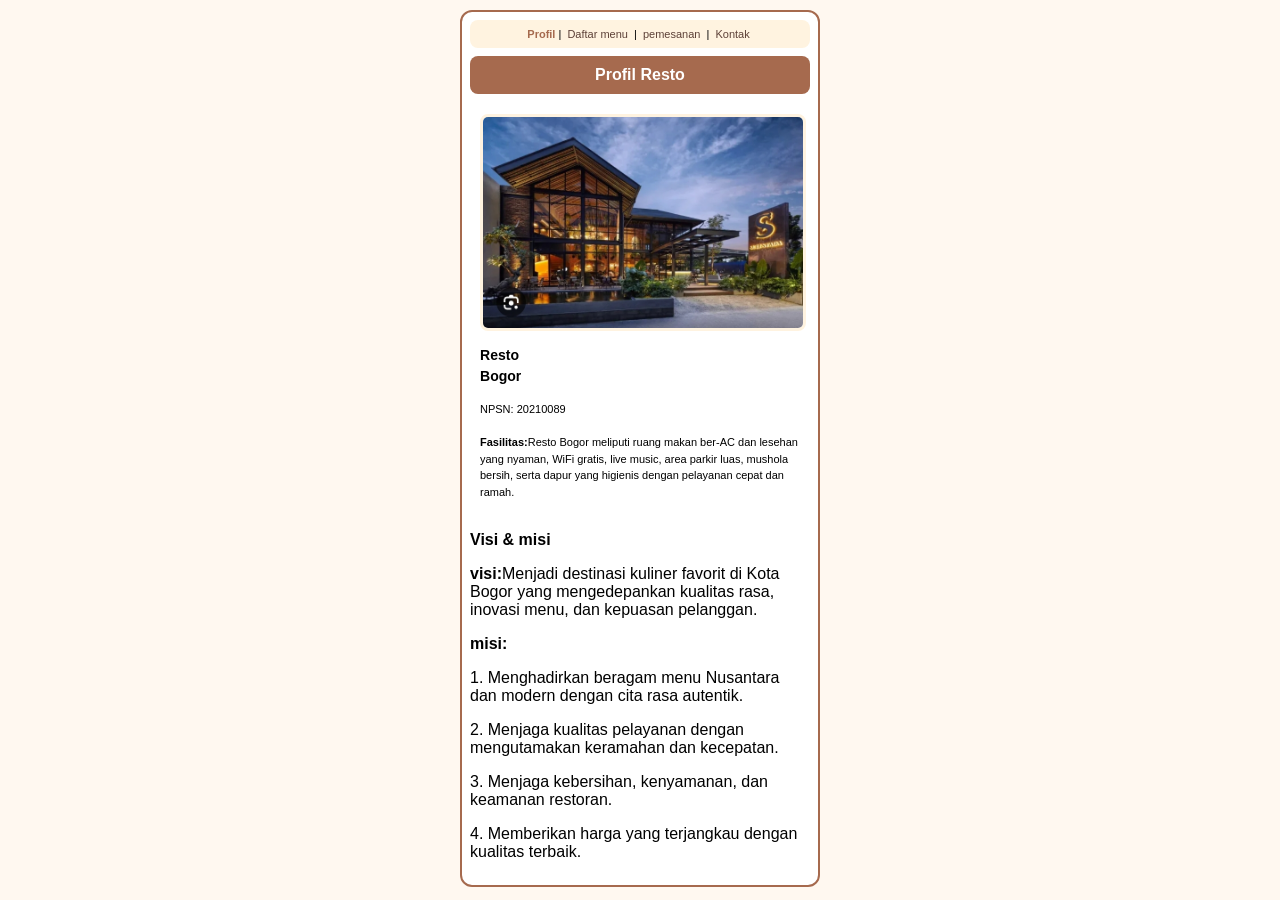
<file: index.html>
<!DOCTYPE html>
<html><head><meta name="viewport" content="width=device-width, initial-scale=1"><link rel="stylesheet" href="style.css"></head>
<body><div class="kotak">
  
<div class="menu"><span class="aktif">Profil</span> | <a href="Daftarmenu.html">Daftar menu</a> | <a href="pemesanan.html">pemesanan</a> | <a href="Kontak.html">Kontak</a></div>

<div class="judul">Profil Resto</div>
<div class="kartu"><img class="foto" src="resto.jpg"><h3>Resto<br>Bogor</h3><p style="font-size:11px">NPSN: 20210089<br><br><b>Fasilitas:</b>Resto Bogor meliputi ruang makan ber-AC dan lesehan yang nyaman, WiFi gratis, live music, area parkir luas, mushola bersih, serta dapur yang higienis dengan pelayanan cepat dan ramah.</p></div>
<div>
  <b> Visi & misi</b>
    
    <p><b>visi:</b>Menjadi destinasi kuliner favorit di Kota Bogor yang mengedepankan kualitas rasa, inovasi menu, dan kepuasan pelanggan.</p>
    <b>misi:</b>
    <p>1.  Menghadirkan beragam menu Nusantara dan modern dengan cita rasa autentik.
<p>2.  Menjaga kualitas pelayanan dengan mengutamakan keramahan dan kecepatan.</p>
3.  Menjaga kebersihan, kenyamanan, dan keamanan restoran.
<p>4.  Memberikan harga yang terjangkau dengan kualitas terbaik.</p>

</p>
</file>
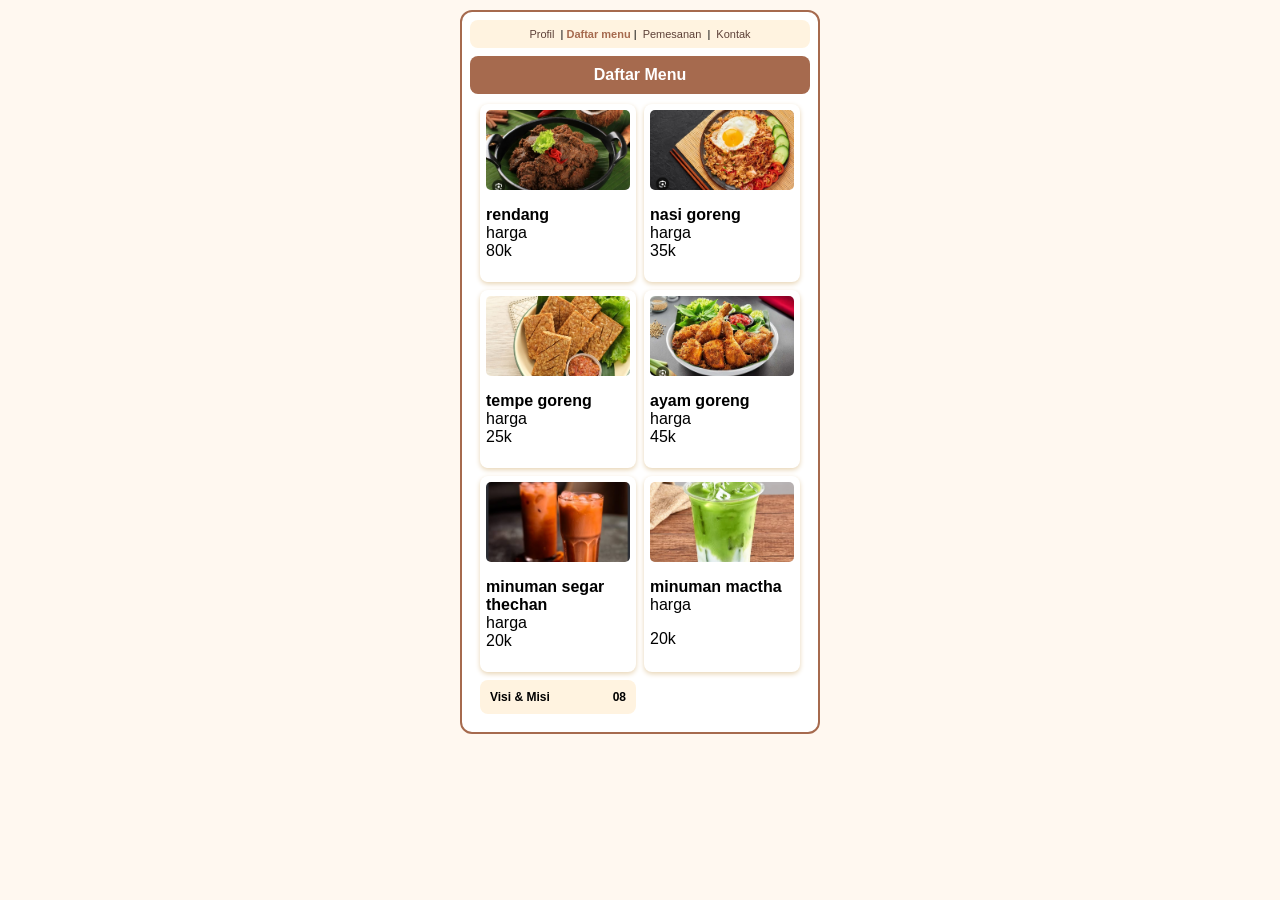
<file: daftarmenu.html>
<!DOCTYPE html>
<html><head><meta name="viewport" content="width=device-width, initial-scale=1"><link rel="stylesheet" href="style.css"></head>
<body><div class="kotak">
<div class="menu"><a href="index.html">Profil</a> | <span class="aktif">Daftar menu</span> | <a href="pemesanan.html">Pemesanan</a> | <a href="Kontak.html">Kontak</a></div>
<div class="judul">Daftar Menu</div>
<div class="grid">
<div class="buku"><img src="rendang.jpg"><p><b>rendang</b><br>harga<br>80k</p></div>

<div class="buku"><img src="nasig.jpg"><p><b>nasi goreng</b><br>harga<br>35k</p></div>

<div class="buku"><img src="tempeg.jpg"><p><b>tempe goreng</b><br>harga<br>25k</p></div>

<div class="buku"><img src="ayamG.jpg"><p><b>ayam goreng</b><br>harga<br>45k</p></div>

<div class="buku"><img src="thechan.jpg"><p><b>minuman segar thechan</b><br>harga<br>20k </p></div>

<div class="buku"><img src="mactha.jpg"><p><b>minuman mactha</b><br>harga<p>20k </p>

</div>
<div class="bawah"><span>Visi & Misi</span><span class="no">08</span></div>
</div></body></html>
</file>
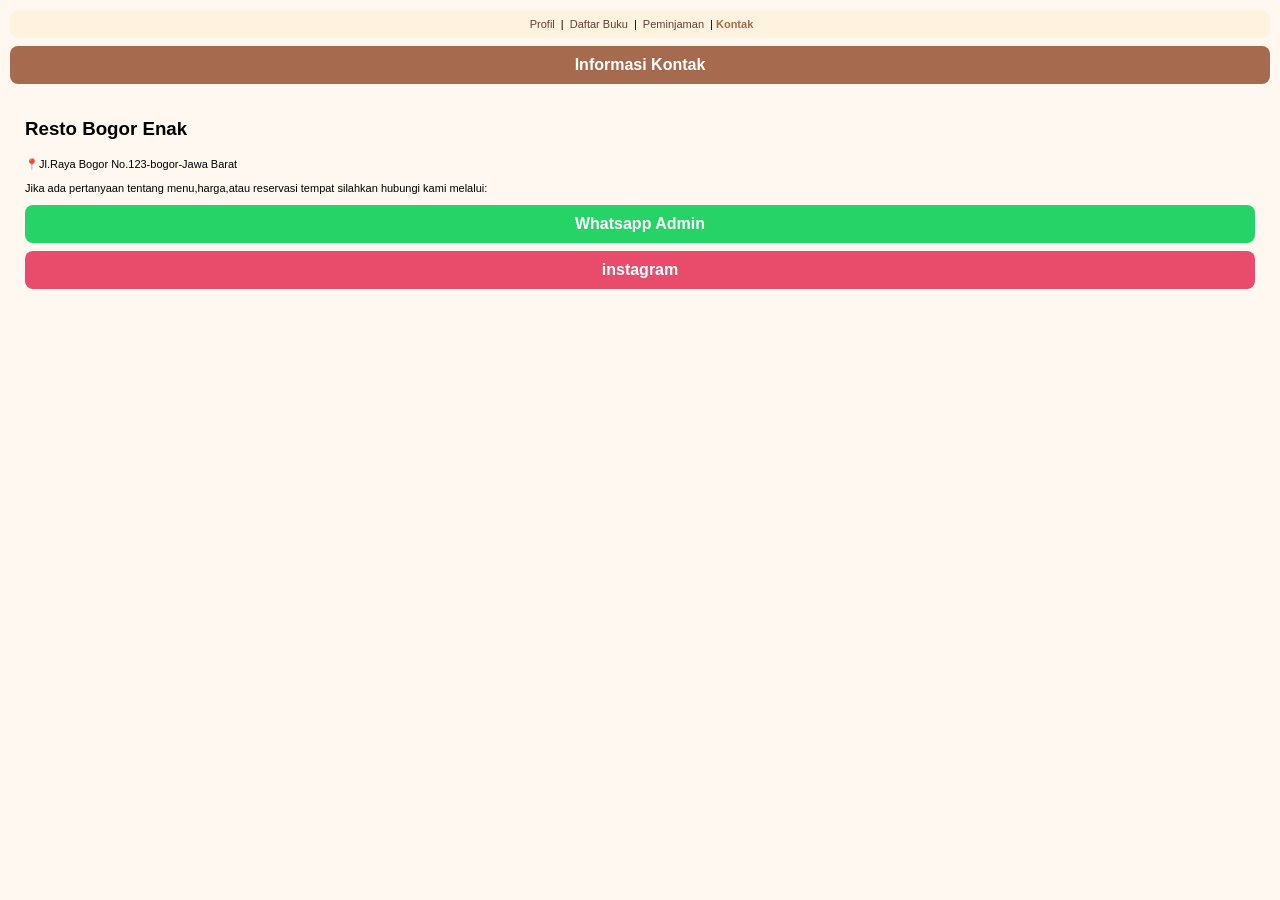
<file: kontak.html>
<!DOCTYPE html>
<html><head><meta name="viewport" content="width=device-width, initial-scale=1"><link rel="stylesheet" href="style.css"></head>
<body><div class="Kotak">
<div class="menu"><a href="index.html">Profil</a> | <a href="Daftar-buku.html">Daftar Buku</a> | <a href="pinjaman.html">Peminjaman</a> | <span class="aktif">Kontak</span></div>

<div class="judul">Informasi Kontak</div>
<div style="padding:15px"><h3>Resto Bogor Enak</h3><p style="font-size:11px">📍Jl.Raya Bogor No.123-bogor-Jawa Barat</p><p style="font-size:11px">Jika ada pertanyaan tentang menu,harga,atau reservasi tempat silahkan hubungi kami melalui:</p>

<a class="btn wa" href="https://wa.me/6285716575397">Whatsapp Admin</a><a class="btn ig" href="https://instagram.com/ulvanyi">instagram</a></div>
</file>
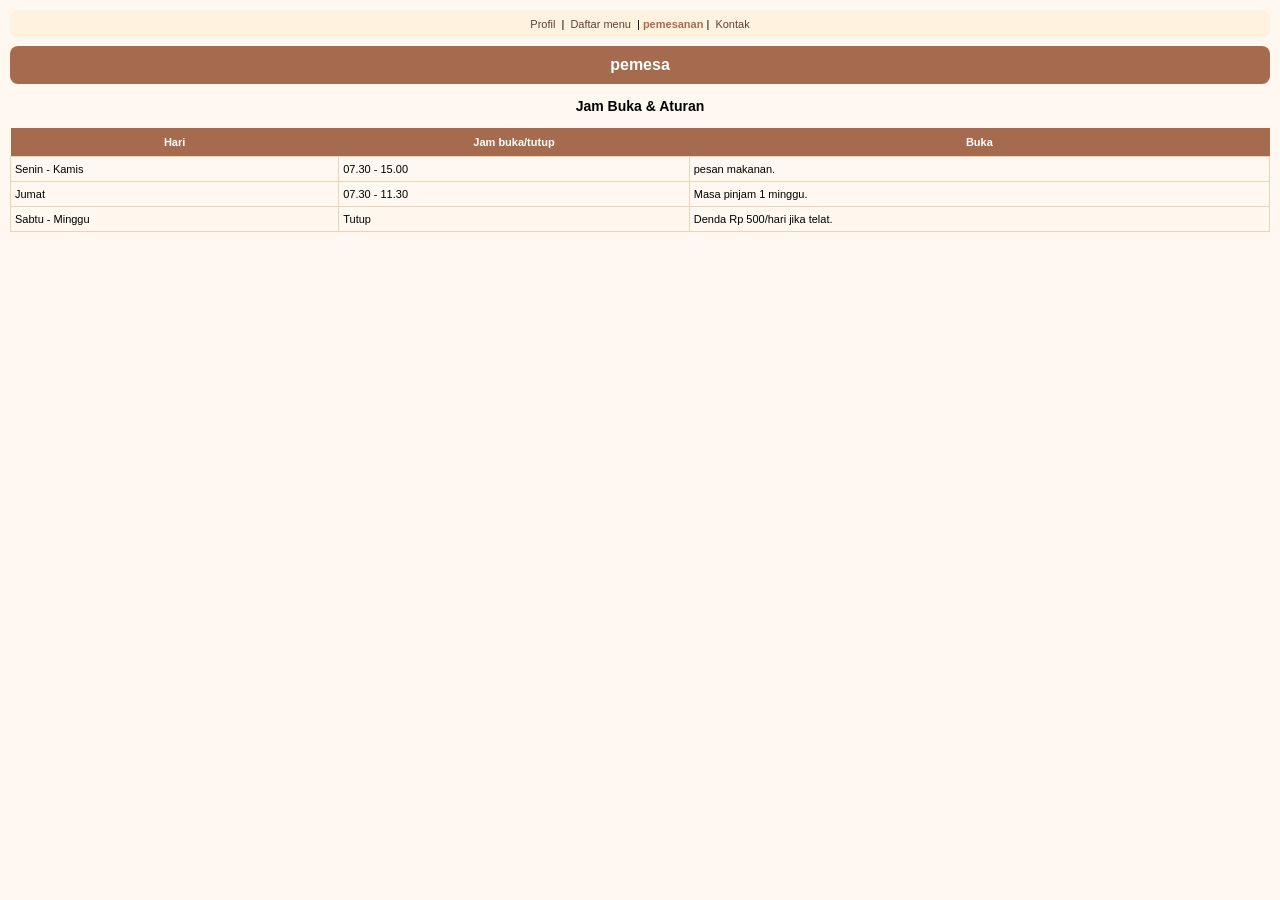
<file: pemesanan.html>
<!DOCTYPE html>
<html><head><meta name="viewport" content="width=device-width, initial-scale=1"><link rel="stylesheet" href="style.css"></head>
<body><div class="Kotak">
<div class="menu"><a href="index.html">Profil</a> | <a href="daftarmenu.html">Daftar menu</a> | <span class="aktif">pemesanan</span> | <a href="Kontak.html">Kontak</a></div>

<div class="judul">pemesa</div>
<h3 style="text-align:center;font-size:14px">Jam Buka & Aturan</h3>
<table><tr><th>Hari</th><th>Jam buka/tutup</th><th>Buka</th></tr>
<tr><td>Senin - Kamis</td><td>07.30 - 15.00</td><td>pesan makanan.</td></tr>
<tr><td>Jumat</td><td>07.30 - 11.30</td><td>Masa pinjam 1 minggu.</td></tr>

<tr><td>Sabtu - Minggu</td><td>Tutup</td><td>Denda Rp 500/hari jika telat.</td></tr>
</table><br><div</div>
</div></body></html>
</file>
<file: style.css>
body {
  background: #FFF8F0;
  font-family: Arial;
  padding: 10px;
  margin: 0;
}

.kotak {
  background: white;
  width: 340px;
  margin: auto;
  padding: 8px;
  border: 2px solid #A66A4E;
  border-radius: 12px;
  overflow: hidden;
}

.menu {
  background: #FFF3E0;
  padding: 8px;
  text-align: center;
  font-size: 11px;
  border-radius: 8px;
}

.menu a {
  color: #5D4037;
  text-decoration: none;
  margin: 0 3px;
}

.aktif {
  color: #A66A4E;
  font-weight: bold;
}

.judul {
  background: #A66A4E;
  color: white;
  padding: 10px;
  text-align: center;
  font-weight: bold;
  margin-top: 8px;
  border-radius: 8px;
}

.kotak img {
  width: 100%;
  height: auto;
  display: block;
  border-radius: 8px;
}

.foto {
  width: 90px;
  height: 90px;
  border-radius: 50%;
  border: 3px solid #FFF3E0;
  margin: auto;
}

.kartu {
  text-align: left;
  padding: 10px;
  margin: 10px 0;
  font-size: 12px;
  line-height: 1.5;
}

.grid {
  display: grid;
  grid-template-columns: 1fr 1fr;
  gap: 8px;
  padding: 10px;
}

.buku {
  box-shadow: 0 2px 5px #E8D5B5;
  border-radius: 8px;
  padding: 6px;
  background: white;
}

.buku img {
  width: 100%;
  height: 80px;
  object-fit: cover;
  border-radius: 5px;
}

.bawah {
  background: #FFF3E0;
  padding: 10px;
  border-radius: 8px;
  display: flex;
  justify-content: space-between;
  font-weight: bold;
  font-size: 12px;
}

.btn {
  display: block;
  color: white;
  padding: 10px;
  text-align: center;
  border-radius: 8px;
  text-decoration: none;
  font-weight: bold;
  margin: 8px 0;
}

.wa {
  background: #25D366;
}

.ig {
  background: #e94b6b;
}
table {
  width: 100%;
  border-collapse: collapse;
  margin-top: 10px;
  font-size: 11px;
}

th {
  background: #A66A4E;
  color: white;
  padding: 8px 4px;
}

td {
  border: 1px solid #E8D5B5;
  padding: 6px 4px;
  text-align: left;
  vertical-align: top;
}

tr:nth-child(even) {
  background: #FFF8F0;
}
</file>
